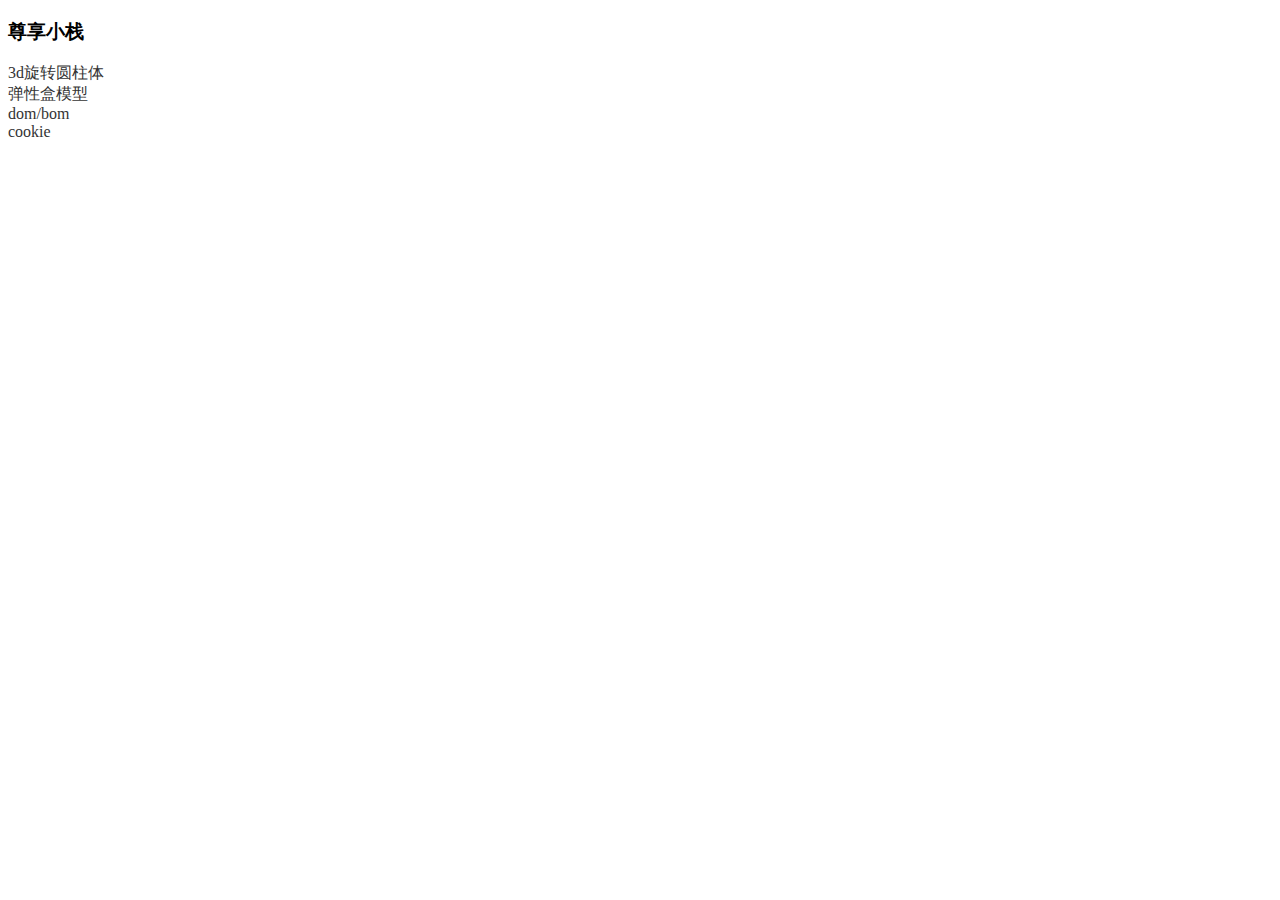
<file: index.html>
<!DOCTYPE html>
<html lang="en">

<head>
  <meta charset="UTF-8">
  <meta name="viewport" content="width=device-width, initial-scale=1.0">
  <title>首页</title>
  <style>
    a {
      color: #333;
      text-decoration: none;
    }

    a:hover {
      color: #333;
    }
  </style>

<body>
  <h3>尊享小栈</h3>
  <a href="cylinder.html">3d旋转圆柱体</a><br>
  <a href="flex.html">弹性盒模型</a><br>
  <a href="dom-bom.html">dom/bom</a><br>
  <a href="cookie/login.html">cookie</a>
</body>

</html>
</file>
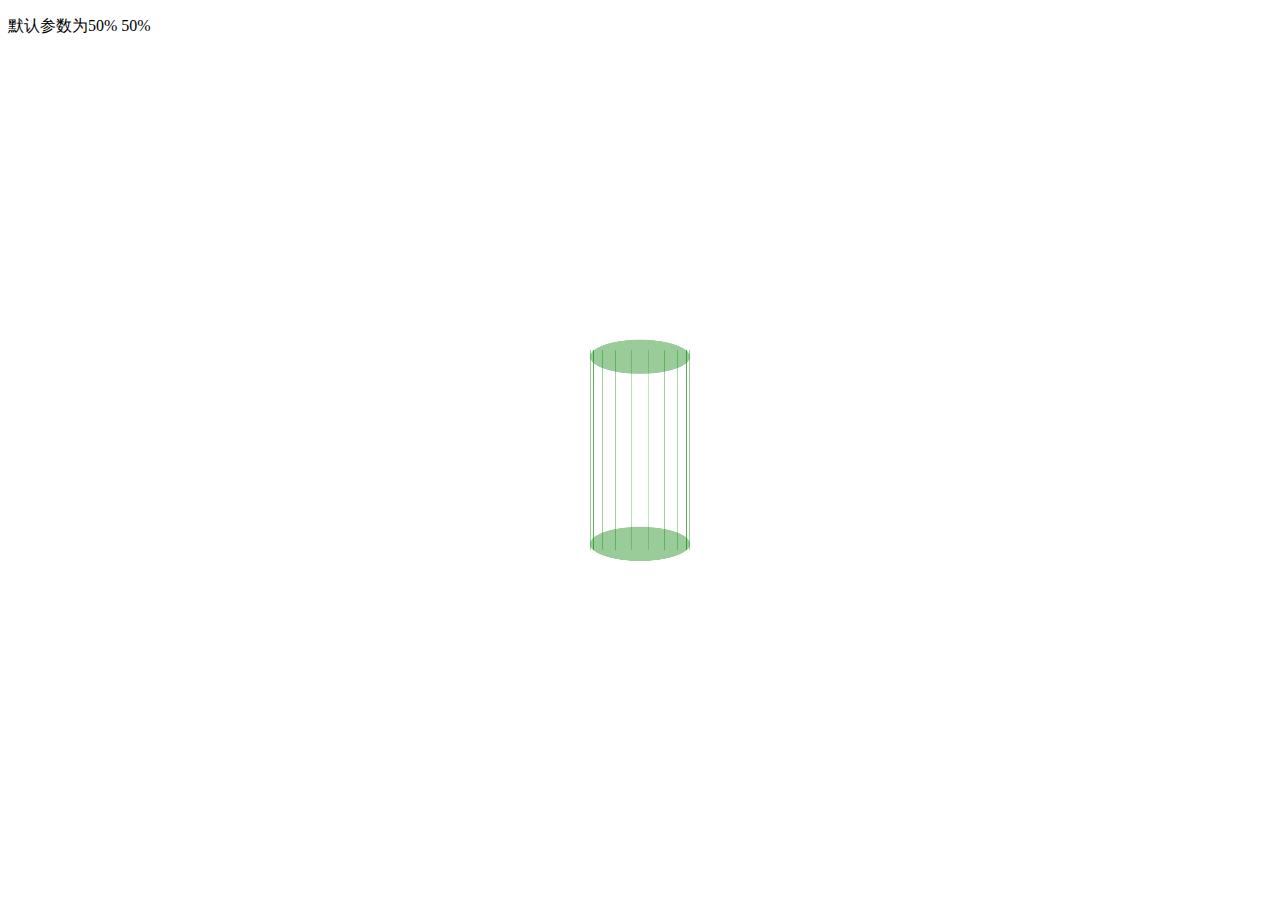
<file: cylinder.html>
<!DOCTYPE html>
<html lang="en">

<head>
  <meta charset="UTF-8">
  <meta name="viewport" content="width=device-width, initial-scale=1.0">
  <title>3d旋转圆柱体</title>
  <style>
    .rotate {
      position: absolute;
      top: 50%;
      left: 50%;
      transform: translate(-50%, -50%);
    }

    .circular {
      position: relative;
      z-index: 5;
      width: 100px;
      height: 100px;
      opacity: 0.4;
      background-color: green;
      border-radius: 50px;
    }

    .circular1 {
      transform: rotateX(70deg) translateY(166px);
    }

    .circular2 {
      transform: rotateX(70deg) translateY(-164px);
    }

    .cylinder {
      width: 100px;
      height: 200px;
      position: relative;
      transform-style: preserve-3d;
      animation: rotate 9s linear infinite;
    }

    .rectangle {
      width: 98px;
      height: 200px;
      position: absolute;
      opacity: 0.4;
      top: 0;
      left: 0;
      z-index: 1;
      border-left: 1px solid green;
      border-right: 1px solid green;
    }

    .rotate1 {
      transform: rotateY(0);
    }

    .rotate2 {
      transform: rotateY(40deg);
    }

    .rotate3 {
      transform: rotateY(80deg);
    }

    .rotate4 {
      transform: rotateY(120deg);
    }

    .rotate5 {
      transform: rotateY(160deg);
    }

    .rotate6 {
      transform: rotateY(200deg);
    }

    .rotate7 {
      transform: rotateY(240deg);
    }

    .rotate8 {
      transform: rotateY(280deg);
    }

    .rotate9 {
      transform: rotateY(320deg);
    }



    @keyframes rotate {
      0% {
        transform: rotateX(20deg) rotateY(0);
      }

      100% {
        transform: rotateX(20deg) rotateY(-360deg);
      }
    }
  </style>
</head>

<body>
  <p>默认参数为50% 50%</p>
  <div class="rotate">
    <div class="circular circular1"></div>
    <div class="cylinder">

      <div class="rectangle rotate1"></div>
      <div class="rectangle rotate2"></div>
      <div class="rectangle rotate3"></div>
      <div class="rectangle rotate4"></div>
      <div class="rectangle rotate5"></div>
      <div class="rectangle rotate6"></div>
      <div class="rectangle rotate7"></div>
      <div class="rectangle rotate8"></div>
      <div class="rectangle rotate9"></div>

    </div>
    <div class="circular circular2"></div>
  </div>

</body>

</html>
</file>
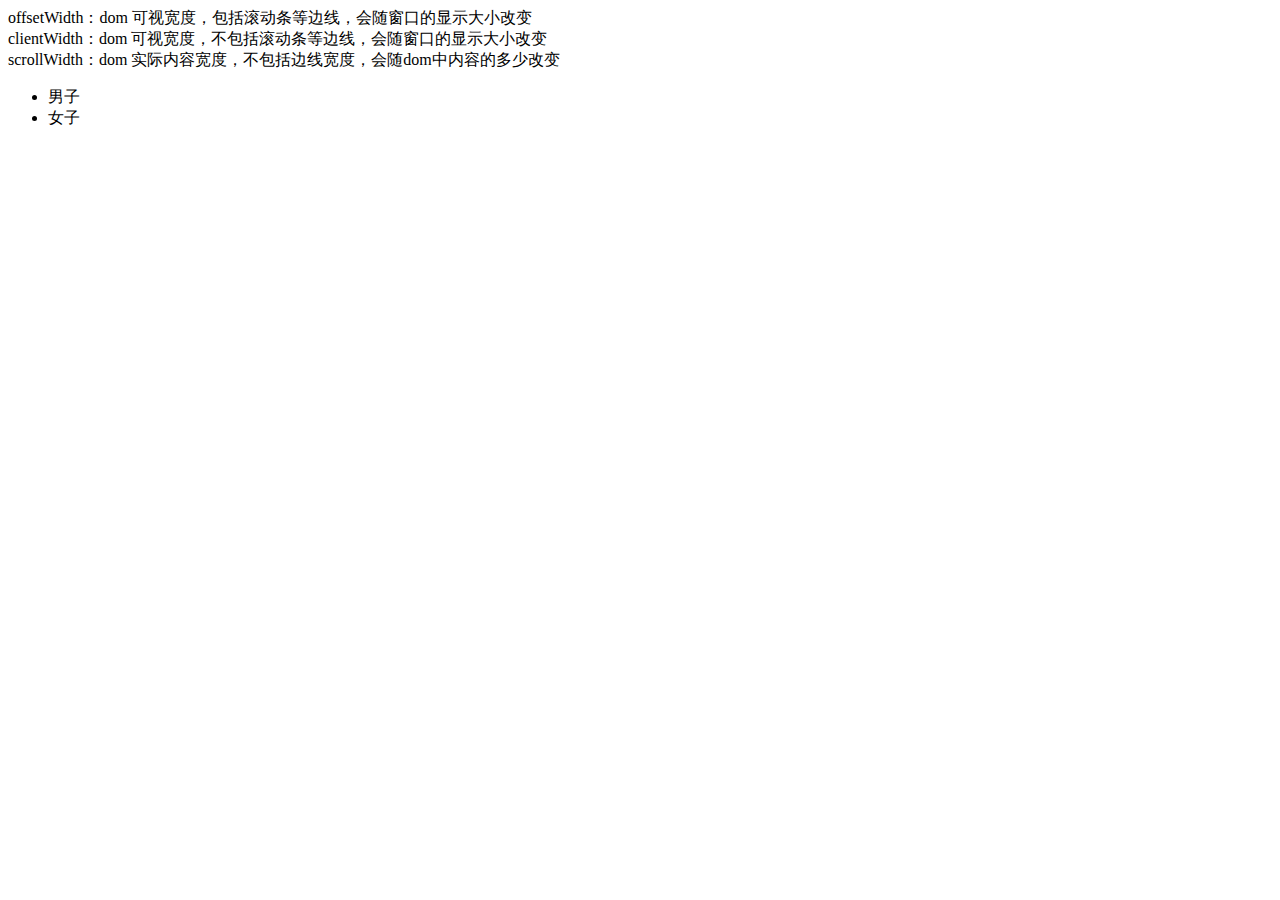
<file: dom-bom.html>
<!DOCTYPE html>
<html>

<head>
  <meta charset="UTF-8">
  <title>dom/bom</title>
  <style type="text/css">
    .list ul {
      display: none;
    }
  </style>
</head>

<body>
  <div>
    offsetWidth：dom 可视宽度，包括滚动条等边线，会随窗口的显示大小改变<br>
    clientWidth：dom 可视宽度，不包括滚动条等边线，会随窗口的显示大小改变<br>
    scrollWidth：dom 实际内容宽度，不包括边线宽度，会随dom中内容的多少改变<br>
  </div>
  <div class="wrapper">
    <ul class="list">
      <li>
        <span>男子</span>
        <ul>
          <li>
            <span>上装</span>
            <ul>
              <li><span>衣服1</span></li>
              <li><span>衣服2</span></li>
              <li><span>衣服3</span></li>
              <li><span>衣服4</span></li>
            </ul>
          </li>
          <li>
            <span>鞋类</span>
            <ul>
              <li><span>运动鞋1</span></li>
              <li><span>运动鞋2</span></li>
              <li><span>运动鞋3</span></li>
            </ul>
          </li>
        </ul>
      </li>
      <li>
        <span>女子</span>
        <ul>
          <li>
            <span>上装</span>
            <ul>
              <li><span>衣服1</span></li>
              <li><span>衣服2</span></li>
              <li><span>衣服3</span></li>
              <li><span>衣服4</span></li>
            </ul>
          </li>
          <li>
            <span>鞋类</span>
            <ul>
              <li><span>运动鞋1</span></li>
              <li><span>运动鞋2</span></li>
              <li><span>运动鞋3</span></li>
            </ul>
          </li>
        </ul>
      </li>
    </ul>

  </div>

  <script src="./static/jquery.min.js"></script>
  <script type="text/javascript">
    $(".list").on('click', 'li', function (event) {
      $(this).children('span').siblings('ul').toggle()
      event.stopPropagation()
    })
  </script>
</body>

</html>
</file>
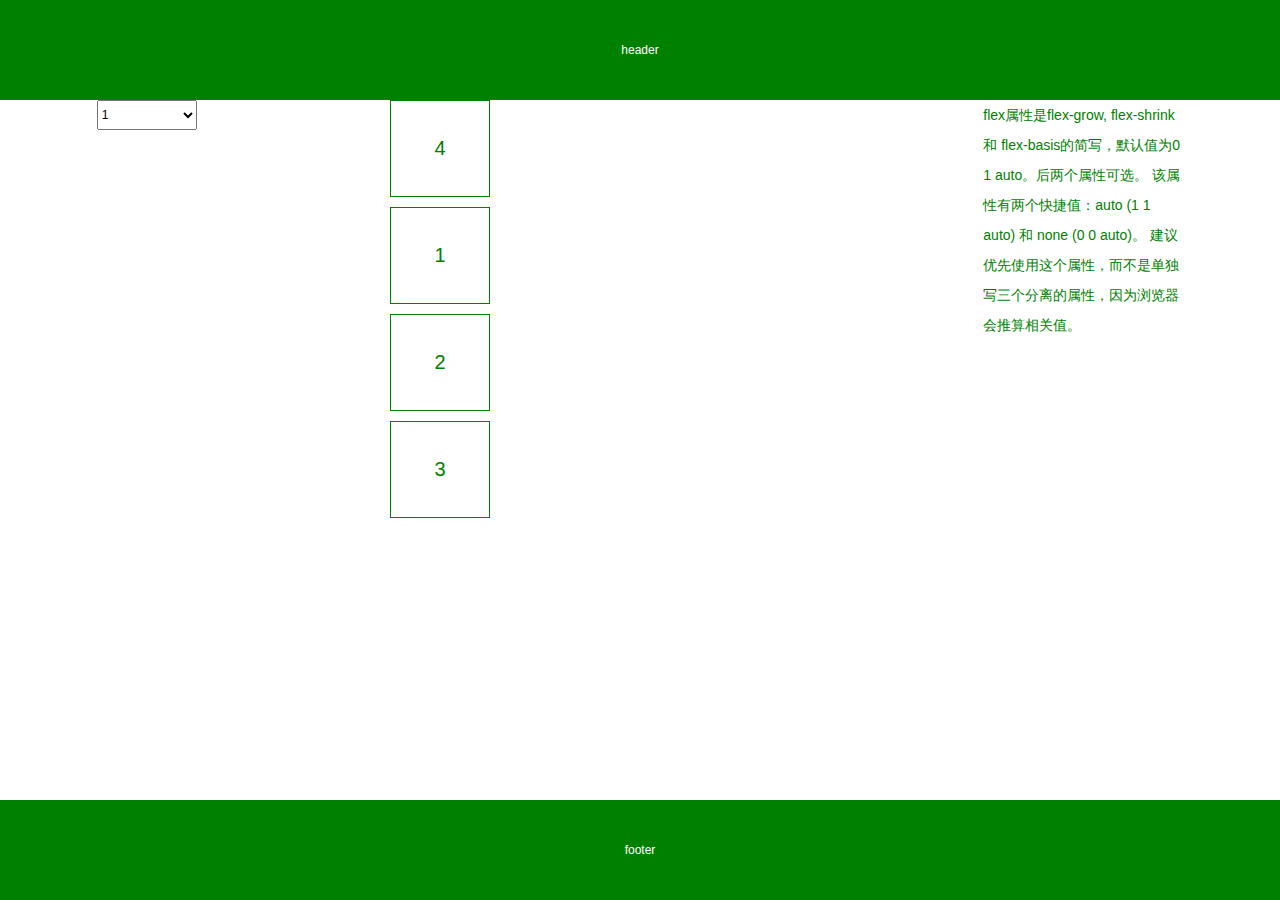
<file: flex.html>
<!DOCTYPE html>
<html lang="en">

<head>
  <meta charset="UTF-8">
  <meta name="viewport" content="width=device-width, initial-scale=1.0">
  <title>flex</title>
  <link rel="stylesheet" href="./static/rest.css">
  <style>
    html,
    body {
      width: 100%;
      height: 100%;
    }

    .wrapper {
      display: flex;
      flex-direction: column;

      width: 100%;
      height: 100%;
    }

    header,
    footer {
      line-height: 100px;

      flex: 0 0 auto;

      height: 100px;

      text-align: center;

      color: #FFFFFF;
      background: green;
    }

    section {
      display: inline-flex;
      overflow: auto;
      align-items: flex-start;
      justify-content: space-around;
      flex: 1;
    }

    .select {
      line-height: 30px;

      width: 100px;
      height: 30px;
    }

    .list {
      display: flex;
      flex-direction: column;
      width: 400px;
      height: 400px;
    }

    .item {
      font-size: 20px;
      line-height: 95px;

      width: 98px;
      height: 98px;
      margin-bottom: 10px;

      text-align: center;

      color: green;
      border: 1px solid green;
      order: 5;
    }

    .explain {
      font-size: 14px;
      line-height: 30px;

      width: 200px;

      color: green;
    }

    .start {
      order: 1;
    }
  </style>
</head>

<body>
  <div class="wrapper">
    <header>header</header>
    <section>
      <select name="select" id="select" class="select">
        <option value="1">1</option>
        <option value="2">2</option>
        <option value="3">3</option>
        <option value="4">4</option>
      </select>
      <div class="list">
        <div class="item item1 ">1</div>
        <div class="item item2">2</div>
        <div class="item item3">3</div>
        <div class="item item4 start">4</div>
      </div>
      <div class="explain">
        flex属性是flex-grow, flex-shrink 和 flex-basis的简写，默认值为0 1 auto。后两个属性可选。
        该属性有两个快捷值：auto (1 1 auto) 和 none (0 0 auto)。
        建议优先使用这个属性，而不是单独写三个分离的属性，因为浏览器会推算相关值。
      </div>
    </section>
    <footer>footer</footer>
  </div>
  <script src="./static/jquery.min.js"></script>
  <script>
    $('#select').change(function (e) {
      const value = $(this).children(':selected')[0].value
      console.log($('.item' + value))
      $('.item' + value).addClass('start').siblings('.item').removeClass('start')
    })


  </script>
</body>

</html>
</file>
<file: static/rest.css>
html {
  overflow-x: auto;
  overflow-y: scroll;
}
body, dl, dt, dd, ul, ol, li, pre, form, fieldset, input, p, blockquote, th, td {
  font-weight: 400;

  margin: 0;
  padding: 0;
}
h1, h2, h3, h4, h4, h5 {
  margin: 0;
  padding: 0;
}
body {
  font-family: Helvetica, Arial, sans-serif;
  font-size: 12px;

  text-align: left;

  color: #666666;
  background-color: #FFFFFF;
}
select {
  font-size: 12px;
}
table {
  border-collapse: collapse;
}
fieldset, img {
  border: 0 none;
}
fieldset {
  margin: 0;
  padding: 0;
}
fieldset p {
  margin: 0;
  padding: 0 0 0 8px;
}
legend {
  display: none;
}
address, caption, em, strong, th, i {
  font-weight: 400;
  font-style: normal;
}
table caption {
  margin-left: -1px;
}
hr {
  clear: both;
  overflow: hidden;

  height: 2px;
  margin: 5px 0;

  border-width: 1px 0;
  border-top: 1px solid #E4E4E4;
  border-bottom: 1px solid #FFFFFF;
}
ol, ul {
  list-style-position: outside;
  list-style-type: none;
  list-style-image: none;
}
caption, th {
  text-align: left;
}
q:before, q:after, blockquote:before, blockquote:after {
  content: ””;
}
</file>
